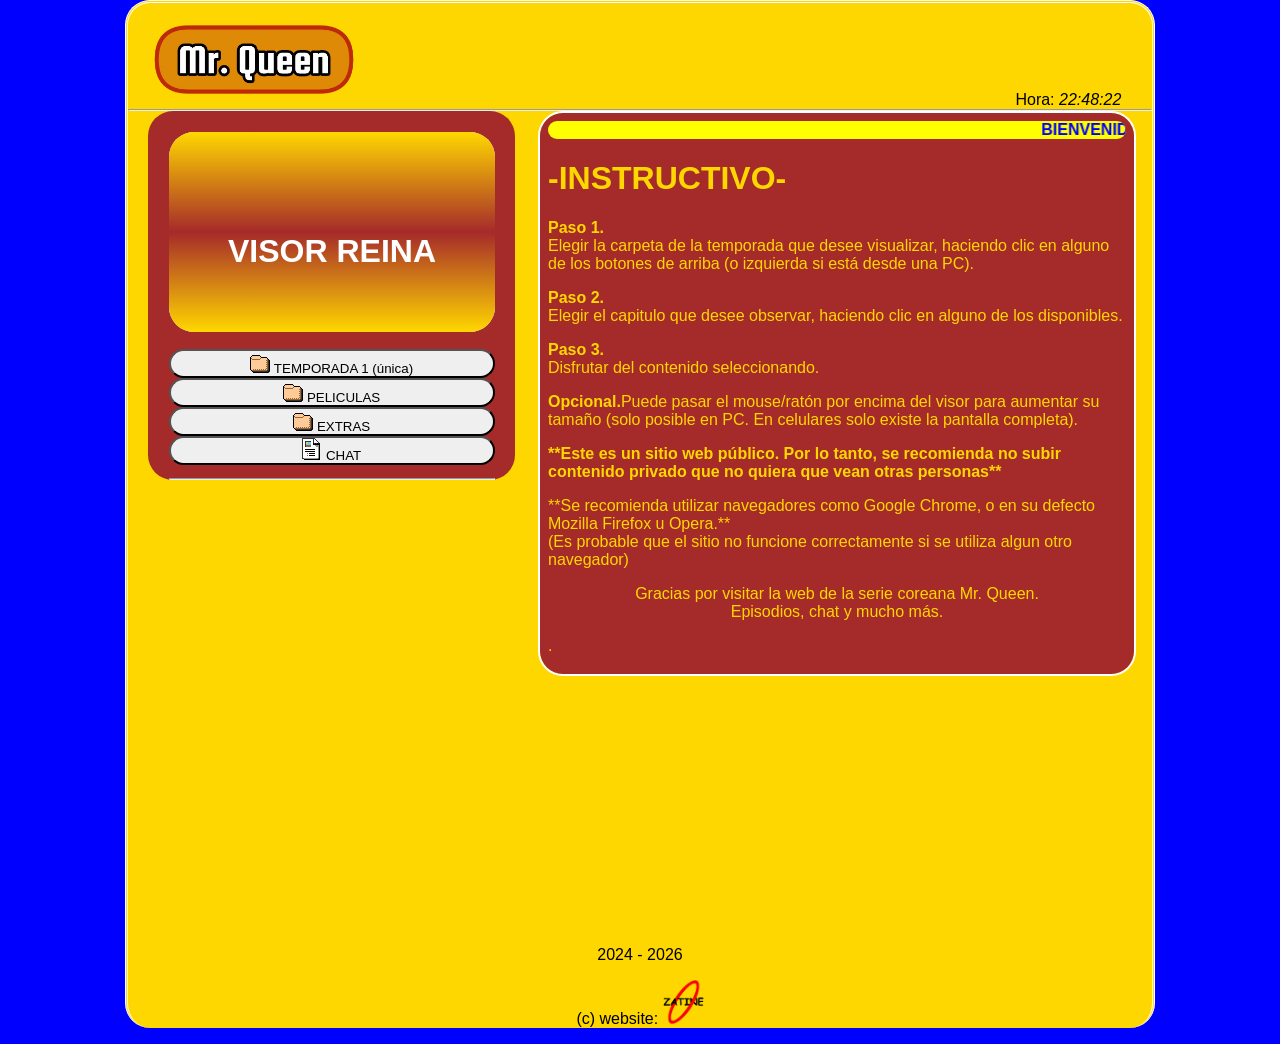
<file: index.html>
<!DOCTYPE html>
<html>
<head>
<meta charset="UTF-8">
<title>Mr. Queen - Episodios de la serie coreana Mr. Queen - Web Mr. Queen (señor reina xd)</title>
<link rel="shortcut icon" href="titulazo.png">
<link rel="stylesheet" type="text/css" href="style.css">

<meta name="author" content="Johan Gzz">
<meta name="description" content="Capitulos, episodios, videos, y más contenido de la serie corena Mr. Queen para ti.">
<meta name="viewport" content="width=device-width, initial-scale=1.0, maximum-scale=1.0, user-scalable=no">


</head>
<body class="cuerpo">
<div align="left" style="padding-left:3%;"><h1><img class="tituloprincipalh1" src="titulazo.png" title="Señor Reina" alt="Mr. Queen"></h1></div>
<div align="right" style="padding-right:3%; margin-top:-3.1%;">Hora: <i id="reloj"></i></div>

<script type="text/javascript">
function startTime(){
today=new Date();
h=today.getHours();
m=today.getMinutes();
s=today.getSeconds();
m=checkTime(m);
s=checkTime(s);
document.getElementById('reloj').innerHTML=h+":"+m+":"+s;
t=setTimeout('startTime()',500);}
function checkTime(i)
{if (i<10) {i="0" + i;}return i;}
window.onload=function(){startTime();}
</script>

<hr/>


<div class="izquierdita">
<iframe id="miIframe" src="visor_texto.html" name="visor" class="visorazo" allowfullscreen>Tu navegador no soporta este contenido</iframe>
<nav>
<a class="botonesparaelegirelcontenidoaver" href="temps/temporada1.html" target="iframelista"><button style="margin-top:13px;" class="estilodelosbotonesparaelegirelcontenidoaver"><img src="fld.gif"> TEMPORADA 1 (única)</button></a>
<a class="botonesparaelegirelcontenidoaver" href="temps/pelis.html" target="iframelista"><button class="estilodelosbotonesparaelegirelcontenidoaver"><img src="fld.gif"> PELICULAS</button></a>
<a class="botonesparaelegirelcontenidoaver" href="temps/musifondo.html" target="iframelista"><button class="estilodelosbotonesparaelegirelcontenidoaver"><img src="fld.gif"> EXTRAS</button></a>
<a class="botonesparaelegirelcontenidoaver" href="https://reinachat.chatango.com" target="iframelista"><button style="margin-bottom:13px;" class="estilodelosbotonesparaelegirelcontenidoaver"><img src="txt.gif"> CHAT</button></a>
</nav>
<hr>
</div>


<script>
        // Función para obtener parámetros de la URL
        function getParameterByName(name, url = window.location.href) {
            name = name.replace(/[\[\]]/g, '\\$&');
            let regex = new RegExp('[?&]' + name + '(=([^&#]*)|&|#|$)');
            let results = regex.exec(url);
            if (!results) return null;
            if (!results[2]) return '';
            return decodeURIComponent(results[2].replace(/\+/g, ' '));
        }

        // Obtener el parámetro "iframeUrl" de la URL
        let iframeUrl = getParameterByName('iframeUrl');

        // Si el parámetro existe, cambiar la URL del iframe
        if (iframeUrl) {
            document.getElementById('miIframe').src = iframeUrl;
        }
    </script>



<div class="derechita">
<iframe name="iframelista" class="iframequemuestralalista" src="instructivo.html"></iframe>
</div>

<p class="parrafoparaqueseacomodeelborde">2024 - <script>document.write(new Date().getFullYear())</script></p>
<p>(c) website: <img src="ovalozatine.png" width="4%"></p>
<script id="cid0020000371534469473" data-cfasync="false" async src="//st.chatango.com/js/gz/emb.js" style="width: 300px;height: 400px;">{"handle":"zatineorg","arch":"js","styles":{"a":"ff0000","b":100,"c":"ffffff","d":"ffffff","g":"0000ff","k":"ff0000","l":"ff0000","m":"ff0000","p":"10","q":"ff0000","r":100,"pos":"br","cv":1,"cvbg":"ff0000","cvw":300,"cvh":30,"sbc":"ff0000","surl":0,"ticker":1,"fwtickm":1}}</script>
</body>
</html>
</file>
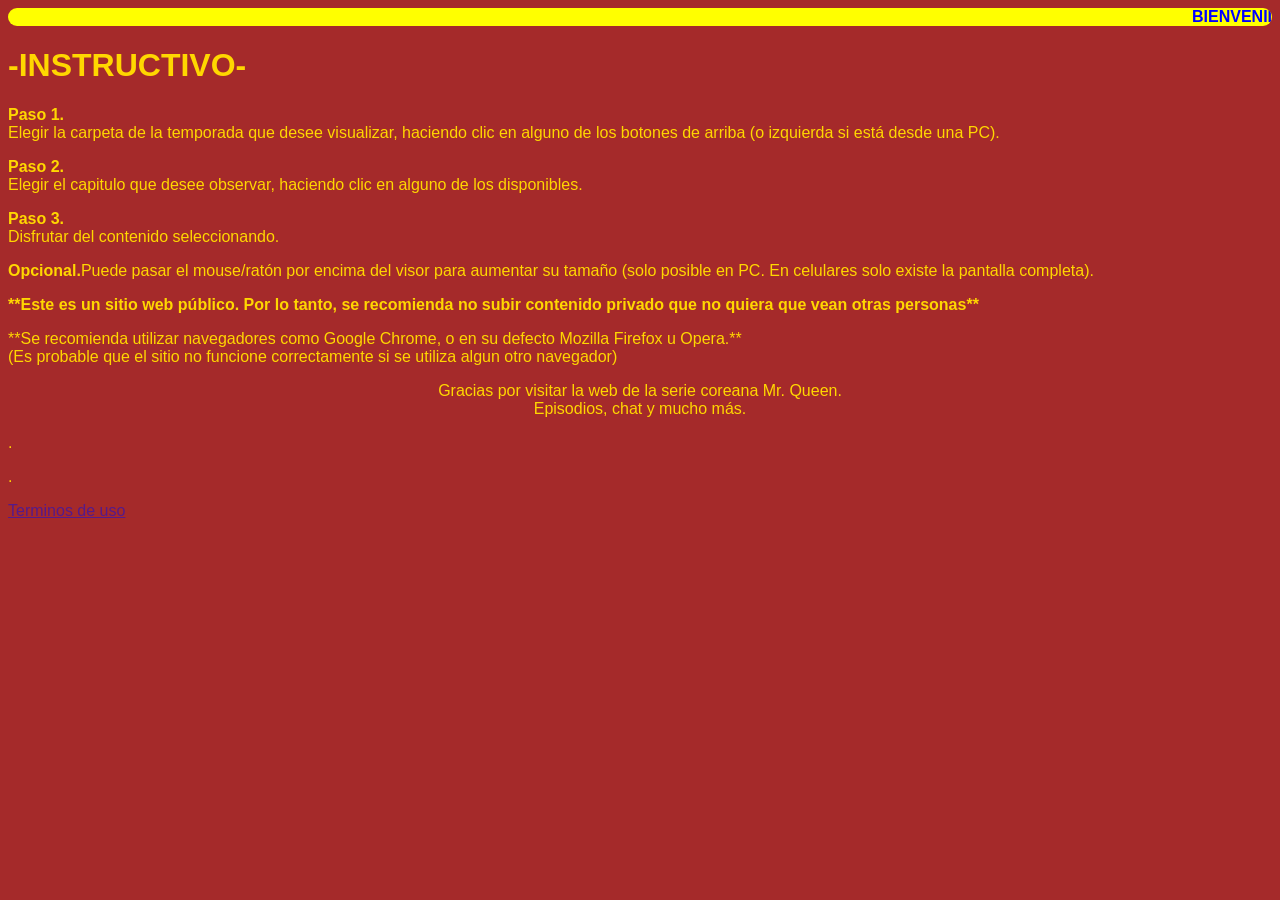
<file: instructivo.html>
<html>
<head>
</head>
<body style="background-color:brown; font-family:arial; color:gold;">
<marquee bgcolor="yellow" style="color:blue; border-radius:25px;"><b>BIENVENIDO A LA WEB DE LA SERIE COREANA MR. QUEEN</b></marquee>
<h1>-INSTRUCTIVO-</h1>


<p><b>Paso 1.</b><br>Elegir la carpeta de la temporada que desee visualizar, haciendo clic en alguno de los botones de arriba (o izquierda si está desde una PC).</p>
<p><b>Paso 2.</b><br>Elegir el capitulo que desee observar, haciendo clic en alguno de los disponibles.</p>
<p><b>Paso 3.</b><br>Disfrutar del contenido seleccionando.</p>
<p><b>Opcional.</b>Puede pasar el mouse/ratón por encima del visor para aumentar su tamaño (solo posible en PC. En celulares solo existe la pantalla completa).</p>

<p><b>**Este es un sitio web público. Por lo tanto, se recomienda no subir contenido privado que no quiera que vean otras personas**</b></p>
<p>**Se recomienda utilizar navegadores como Google Chrome, o en su defecto Mozilla Firefox u Opera.**<br>(Es probable que el sitio no funcione correctamente si se utiliza algun otro navegador)</p>
<center>
<p>Gracias por visitar la web de la serie coreana Mr. Queen.<br>Episodios, chat y mucho más.</p>
</center>
<p>.</p>
<p>.</p>
<p><a href="">Terminos de uso</a></p>
</body>
</html>
</file>
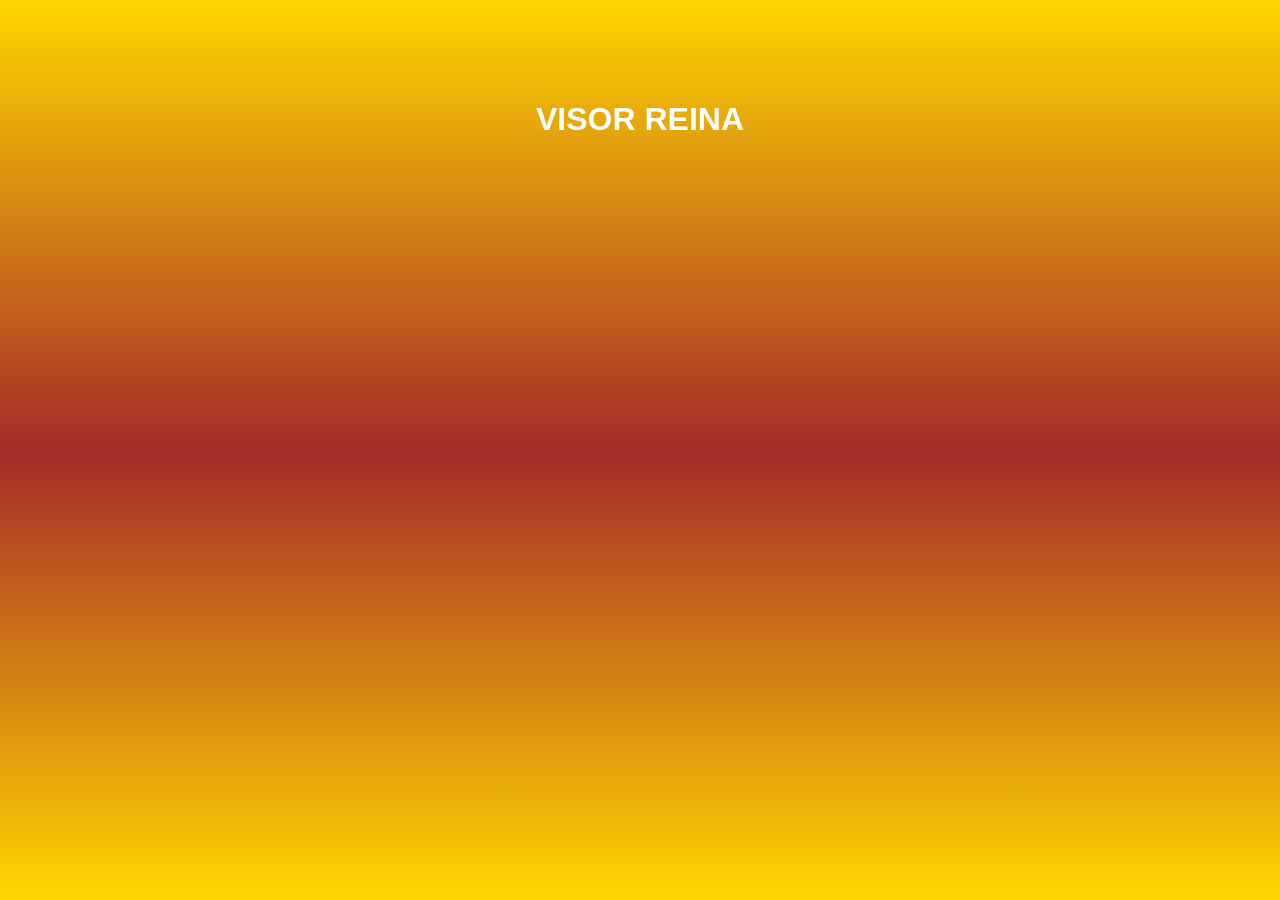
<file: visor_texto.html>
<html>
<head>
<style>
.divultimo + div{
visibility:hidden;
}

body{
background-image: linear-gradient(to bottom, gold, brown, gold);

}
</style>
</head>
<body style="color:white; font-family:arial; background-color:white;">
<center>
<br>
<br>
<br>
<br>
<h1>VISOR REINA</h1>
</center>

<!-- div paraquitar la publici de 00 -->
<div class="divultimo"></div>
</body>
</html>
</file>
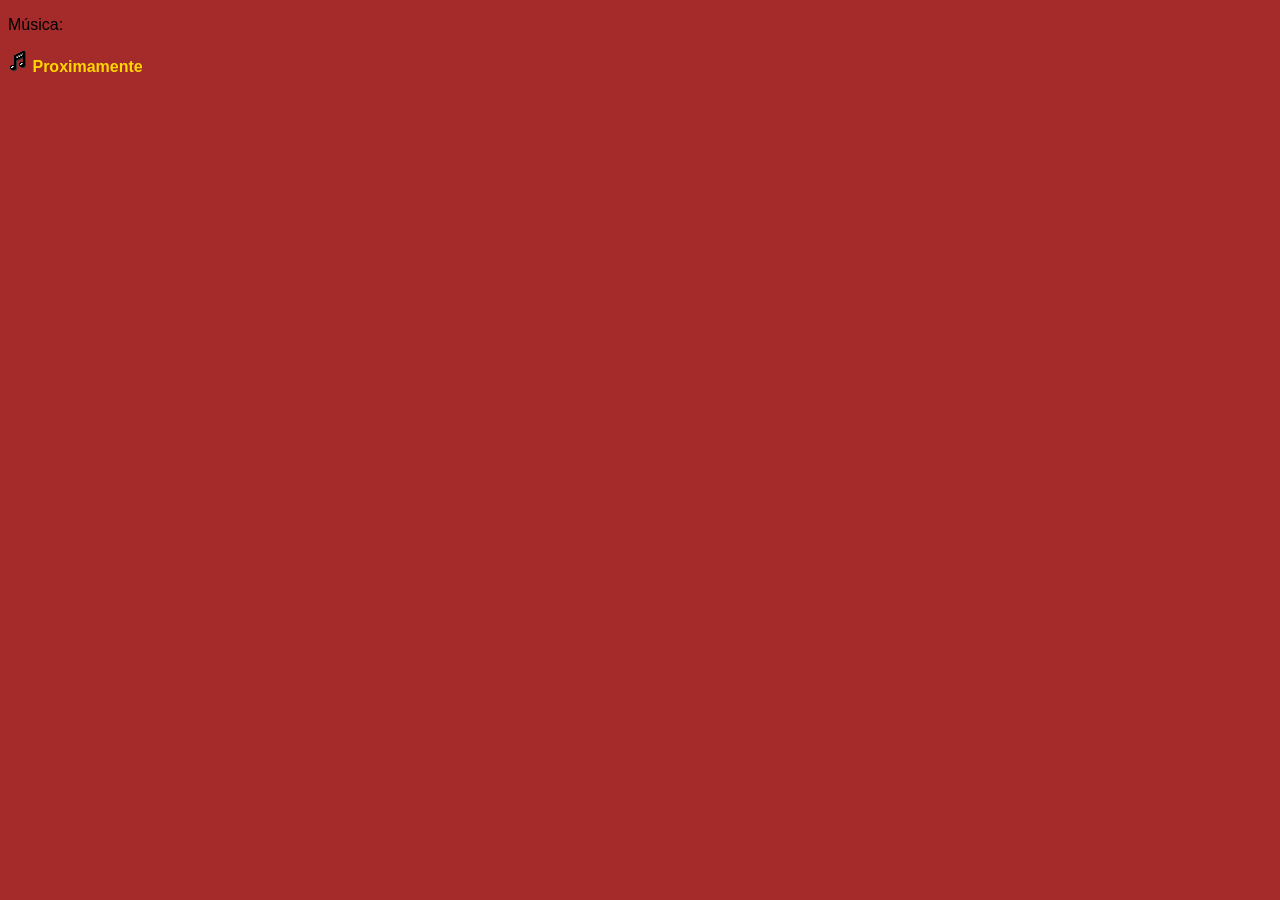
<file: temps/musifondo.html>
<!DOCTYPE html>
<html>
<head>
<meta charset="UTF-8">
<title>musifondo</title>
<link rel="shortcut icon" href="">
<link rel="stylesheet" type="text/css" href="../stylelista.css">

<meta name="robots" content="noindex">
<meta name="author" content="Johan Daniel González Fuentes">
<meta name="description" content="Contenedor de videos al por mayor">
<meta name="viewport" content="width=device-width, initial-scale=1.0, maximum-scale=1.0, user-scalable=no">

<style>

</style>

</head>
<body>

<p>Música:</p>
<p><img src="../aud.gif"> <a class="linksdelaslistas" href="" target="visor">Proximamente</a></p>




<!-- div paraquitar la publici de 00 -->
<div class="divultimo"></div>
</body>
</html>
</file>
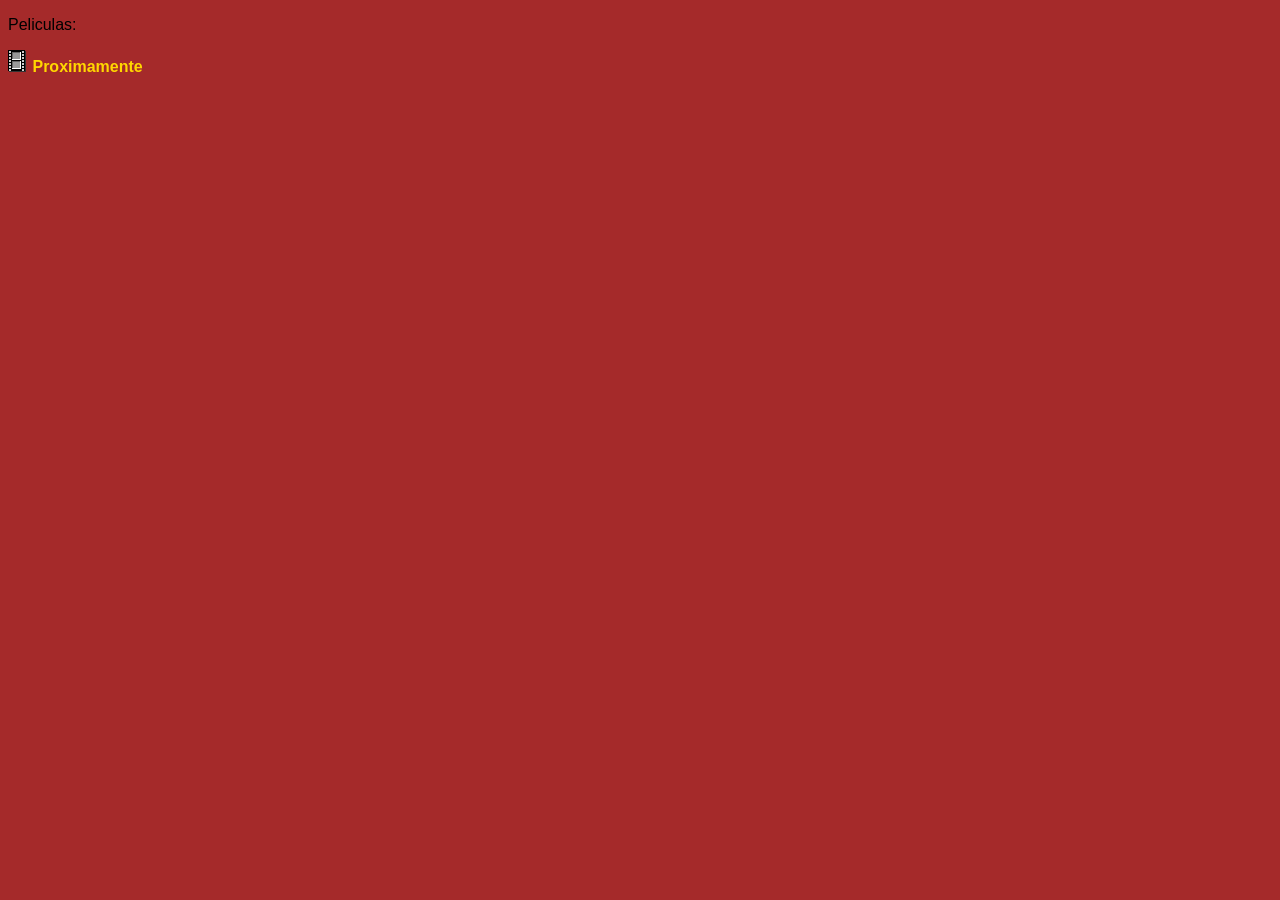
<file: temps/pelis.html>
<!DOCTYPE html>
<html>
<head>
<meta charset="UTF-8">
<title>temporada</title>
<link rel="shortcut icon" href="">
<link rel="stylesheet" type="text/css" href="../stylelista.css">

<meta name="robots" content="noindex">
<meta name="author" content="Johan Gzz">
<meta name="description" content="Contenedor de videos al por mayor">
<meta name="viewport" content="width=device-width, initial-scale=1.0, maximum-scale=1.0, user-scalable=no">

<style>

</style>

</head>
<body>

<p>Peliculas:</p>
<p><img src="vid.gif"> <a class="linksdelaslistas" href="" target="visor">Proximamente</a></p>





<!-- div paraquitar la publici de 00 -->
<div class="divultimo"></div>
</body>
</html>
</file>
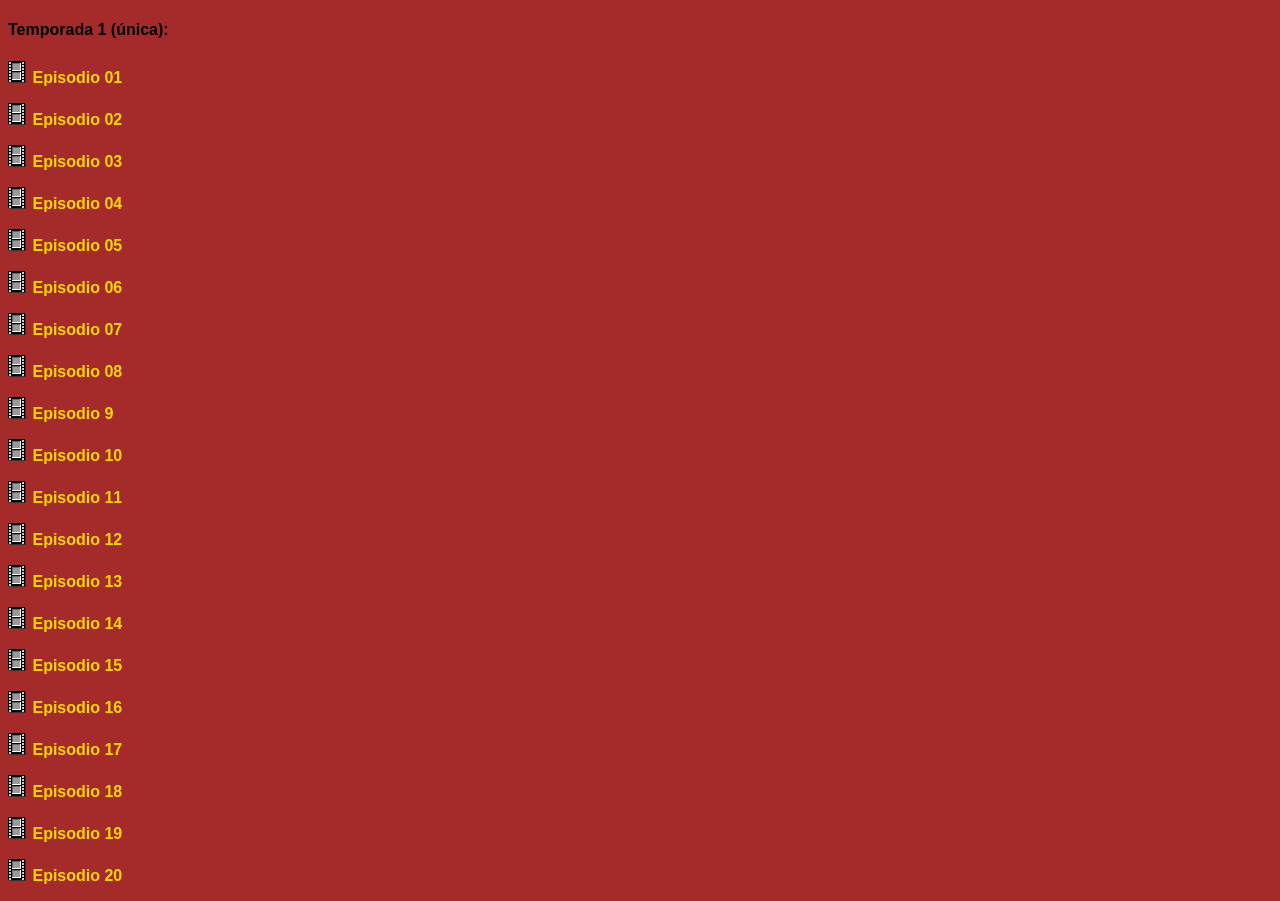
<file: temps/temporada1.html>
<!DOCTYPE html>
<html>
<head>
<meta charset="UTF-8">
<title>temporada</title>
<link rel="shortcut icon" href="">
<link rel="stylesheet" type="text/css" href="../stylelista.css">

<meta name="robots" content="noindex">
<meta name="author" content="Johan Gzz">
<meta name="description" content="Contenedor de videos al por mayor">
<meta name="viewport" content="width=device-width, initial-scale=1.0, maximum-scale=1.0, user-scalable=no">

<style>

</style>

</head>
<body>

<h4>Temporada 1 (única):</h4>
<p><img src="vid.gif"> <a class="linksdelaslistas" href="https://fileb.in/srreinaepisodio1-h2mv.mp4" target="visor">Episodio 01</a></p>
<p><img src="vid.gif"> <a class="linksdelaslistas" href="https://archive.org/download/mr-queen-capitulo-2-audio-latino/MR%20QUEEN%20CAPITULO%202%20AUDIO%20LATINO.mp4" target="visor">Episodio 02</a></p>
<p><img src="vid.gif"> <a class="linksdelaslistas" href="https://archive.org/download/mr-queen-capitulo-3-audio-latino_202504/MR%20QUEEN%20CAPITULO%203%20AUDIO%20LATINO.mp4" target="visor">Episodio 03</a></p>
<p><img src="vid.gif"> <a class="linksdelaslistas" href="https://archive.org/download/mr-queen-capitulo-4-audio-latino/MR%20QUEEN%20CAPITULO%204%20AUDIO%20LATINO.mp4" target="visor">Episodio 04</a></p>
<p><img src="vid.gif"> <a class="linksdelaslistas" href="https://archive.org/download/mr-queen-capitulo-5-audio-latino/MR%20QUEEN%20CAPITULO%205%20AUDIO%20LATINO.mp4" target="visor">Episodio 05</a></p>
<p><img src="vid.gif"> <a class="linksdelaslistas" href="https://archive.org/download/sen-or-reina-capitulo-6-audio-latino/SE%C3%91OR%20REINA%20CAPITULO%206%20AUDIO%20LATINO.mp4" target="visor">Episodio 06</a></p>
<p><img src="vid.gif"> <a class="linksdelaslistas" href="https://archive.org/download/sen-or-reina-capitulo-7-audio-latino/SE%C3%91OR%20REINA%20CAPITULO%207%20AUDIO%20LATINO.mp4" target="visor">Episodio 07</a></p>
<p><img src="vid.gif"> <a class="linksdelaslistas" href="https://archive.org/download/sen-or-reina-capitulo-8-audio-latino/SE%C3%91OR%20REINA%20CAPITULO%208%20AUDIO%20LATINO.mp4" target="visor">Episodio 08</a></p>
<p><img src="vid.gif"> <a class="linksdelaslistas" href="https://fileb.in/srreinaepisodio9-t5Nj.mp4" target="visor">Episodio 9</a></p>
<p><img src="vid.gif"> <a class="linksdelaslistas" href="https://fileb.in/srreinaepisodio10-0Kim.mp4" target="visor">Episodio 10</a></p>
<p><img src="vid.gif"> <a class="linksdelaslistas" href="https://archive.org/download/sen-or-reina-capitulo-11-audio-latino/SE%C3%91OR%20REINA%20CAPITULO%2011%20AUDIO%20LATINO.mp4" target="visor">Episodio 11</a></p>
<p><img src="vid.gif"> <a class="linksdelaslistas" href="https://archive.org/download/sen-or-reina-capitulo-12-audio-latino/SE%C3%91OR%20REINA%20CAPITULO%2012%20AUDIO%20LATINO.mp4" target="visor">Episodio 12</a></p>
<p><img src="vid.gif"> <a class="linksdelaslistas" href="https://archive.org/download/sen-or-reina-capitulo-13-audio-latino/SE%C3%91OR%20REINA%20CAPITULO%2013%20AUDIO%20LATINO.mp4" target="visor">Episodio 13</a></p>
<p><img src="vid.gif"> <a class="linksdelaslistas" href="https://archive.org/download/sen-or-reina-capitulo-14-audio-latino/SE%C3%91OR%20REINA%20CAPITULO%2014%20AUDIO%20LATINO.mp4" target="visor">Episodio 14</a></p>
<p><img src="vid.gif"> <a class="linksdelaslistas" href="https://archive.org/download/sen-or-reina-capitulo-15-audio-latino/SE%C3%91OR%20REINA%20CAPITULO%2015%20AUDIO%20LATINO.mp4" target="visor">Episodio 15</a></p>
<p><img src="vid.gif"> <a class="linksdelaslistas" href="https://archive.org/download/sen-or-reina-capitulo-16-audio-latino/SE%C3%91OR%20REINA%20CAPITULO%2016%20AUDIO%20LATINO.mp4" target="visor">Episodio 16</a></p>
<p><img src="vid.gif"> <a class="linksdelaslistas" href="https://archive.org/download/sen-or-reina-capitulo-17-audio-latino/SE%C3%91OR%20REINA%20CAPITULO%2017%20AUDIO%20LATINO.mp4" target="visor">Episodio 17</a></p>
<p><img src="vid.gif"> <a class="linksdelaslistas" href="https://fileb.in/srreinaepisodio18-yozY.mp4" target="visor">Episodio 18</a></p>
<p><img src="vid.gif"> <a class="linksdelaslistas" href="https://archive.org/download/sen-or-reina-capitulo-19-audio-latino/SE%C3%91OR%20REINA%20CAPITULO%2019%20AUDIO%20LATINO.mp4" target="visor">Episodio 19</a></p>
<p><img src="vid.gif"> <a class="linksdelaslistas" href="https://archive.org/download/sen-or-reina-capitulo-20-final-audio-latino/SE%C3%91OR%20REINA%20CAPITULO%2020%20FINAL%20AUDIO%20LATINO.mp4" target="visor">Episodio 20</a></p>







<!-- div paraquitar la publici de 00 -->
<div class="divultimo"></div>
</body>
</html>
</file>
<file: style.css>
html{
text-align:center;
margin:0 auto;
background-color:blue;
background-image: url("");
width: auto;
}

.cuerpo{
text-align:center;
padding-top:2px;
margin-top:0px;
margin-left:auto;
margin-right:auto;
background-color:gold;
border-top:double;
border-left: double;
border-right: double;
border-color: white;
border-radius:25px;
width: 80%;
cursor:default;
font-family:arial;
}

#contenedor{
margin: 0 auto;
text-align:left;
width:93%;
}

.tituloprincipalh1{
font-family:arial;
color:black;
width:21%;
margin:-9px;
}

.derechita{
float: right; width: 58%; text-align:left; padding-right: 2%; padding-left:2%;
}

.izquierdita{
float: left; width: 31.8%; text-align:left; padding-left: 2%; padding-right: 2%; padding-top:2%; background-color:brown; border-radius:25px; margin-left:2%;
}

hr {
padding:0;
margin:0;
}

.botonesparaelegirelcontenidoaver{
display:block;
}

.estilodelosbotonesparaelegirelcontenidoaver{
width:100%;
cursor:pointer;
padding:0px;
border-radius:25px;
}

.visorazo{
width:100%;
height:200px;
border:none;
border-radius:25px;
}

.visorazo:hover{
transition-duration:0.4s;
position:fixed;
width:77%;
height:77%;
z-index:4;
border:5px solid purple;
}

.iframequemuestralalista{
height:561px;
width:100%;
border:2px white solid;
border-radius:25px;
}

.parrafoparaqueseacomodeelborde{
padding-top:80%;
}

@media only screen and (max-width: 800px) {

.cuerpo{
width: 100%;
border-style: none;
border-color: none;
}

.izquierdita{
width: 97%; text-align:left; padding-right: 0%; padding-bottom:0%; border:none; height:10%; padding-top:0%; margin-left:0%;
}

.botonesparaelegirelcontenidoaver{
display:inline;
}

.estilodelosbotonesparaelegirelcontenidoaver{
width:auto;
padding:3.2px;
}

.derechita{
 width: 95%; text-align:left; padding-left: 3%;
}

.iframequemuestralalista{
height:290px;
}

.visorazo{
height:250px;
}

.visorazo:hover{
transition-duration:0s;
position:relative;
width:100%;
height:250px;
z-index:4;
border:none;
}

nav{
overflow-x: auto; /* Desplazamiento horizontal automático */
overflow-y: hidden; /* Ocultar desplazamiento vertical */
white-space: nowrap; /* Evita que el texto se divida en varias líneas */
}

.tituloprincipalh1{
font-size:90%;
width:23%;
top:5px;
left:23px;
position:absolute;
}

}
</file>
<file: stylelista.css>
body{
background-color:brown;
font-family:Arial;
overflow-x: hidden; /* Desplazamiento horizontal deshabilitado para el cuerpo entero */
}

.botonesdelascarpetasdeservidores{
border-style:solid;
border-color:black;
border-width:thin;
color:black;
background-color:#dadada;
cursor:pointer,default;
text-decoration:none;
padding:3.1px;
}

.botonesdelascarpetasparasubir{
border-style:solid;
border-color:#dadada;
border-width:thin;
color:#dadada;
background-color:black;
cursor:pointer,default;
text-decoration:none;
padding:3.1px;
}

.scrollhorizontal{
width: 100%;
height: 48px;
margin-top:0px;
padding-top:4px;
overflow-x: auto; /* Desplazamiento horizontal automático */
overflow-y: hidden; /* Ocultar desplazamiento vertical */
white-space: nowrap; /* Evita que el texto se divida en varias líneas */
}

.linksdelaslistas{
color:gold;
text-decoration:none;
font-weight:bold;
font-family:arial;
}

.linksdelaslistas:hover{
text-decoration:underline;
}

.iframedelalistaquevadentrodelotroiframe{
width:100%;
border:none;
height:450px;
}

.divultimo + div{
visibility:hidden;
}

.botoneselegirsubir{
padding:4px;
}

/* Pantallas de 300px de ALTO o inferior */

@media only screen and (max-height: 300px) {

.iframedelalistaquevadentrodelotroiframe{
height:210px;
}

}
</file>
